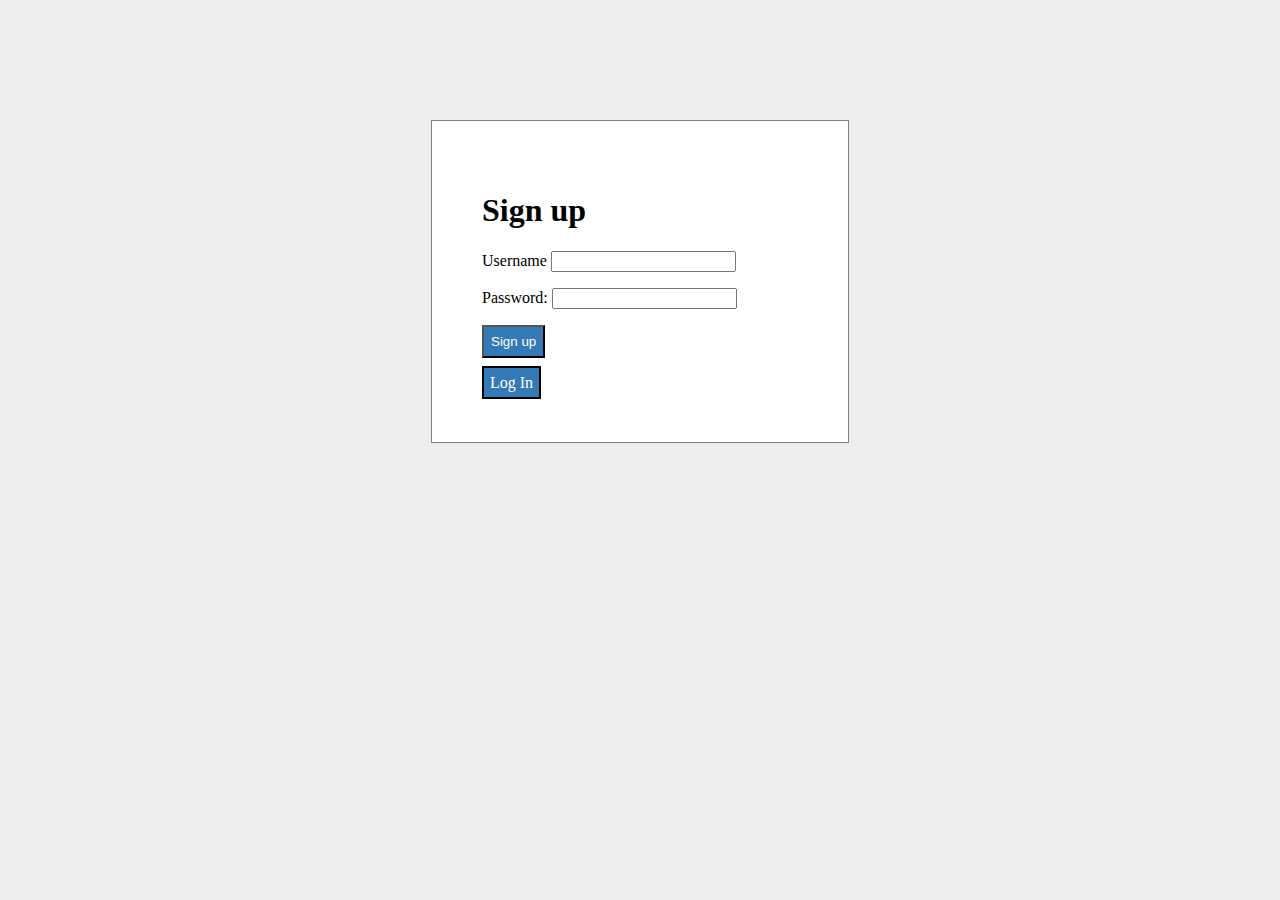
<file: index.html>
<!DOCTYPE html>
<html lang="en">

<head>
    <meta charset="UTF-8">
    <meta http-equiv="X-UA-Compatible" content="IE=edge">
    <meta name="viewport" content="width=device-width, initial-scale=1.0">
    <title>PHP login system</title>
    <link rel="stylesheet" href="style.css">
</head>

<body>
    <div id="form1">
        <h1>Sign up</h1>
        <form name="f1" action="insert-data.php" method="POST">
            <p>
                <label>Username</label>
                <input type="text" id="user" name="user" />
            </p>
            <p>
                <label> Password: </label>
                <input type="password" id="pass" name="pass" />
            </p>
            <p class="twoBtn">
                <input type="submit" id="btn" name="submit" value="Sign up" />
            </p>
            <span id="h2so4"><a class="secto" href="sec.html">Log In</a></span>
        </form>
    </div>
    </form>
    </div>
</body>

</html>
</file>
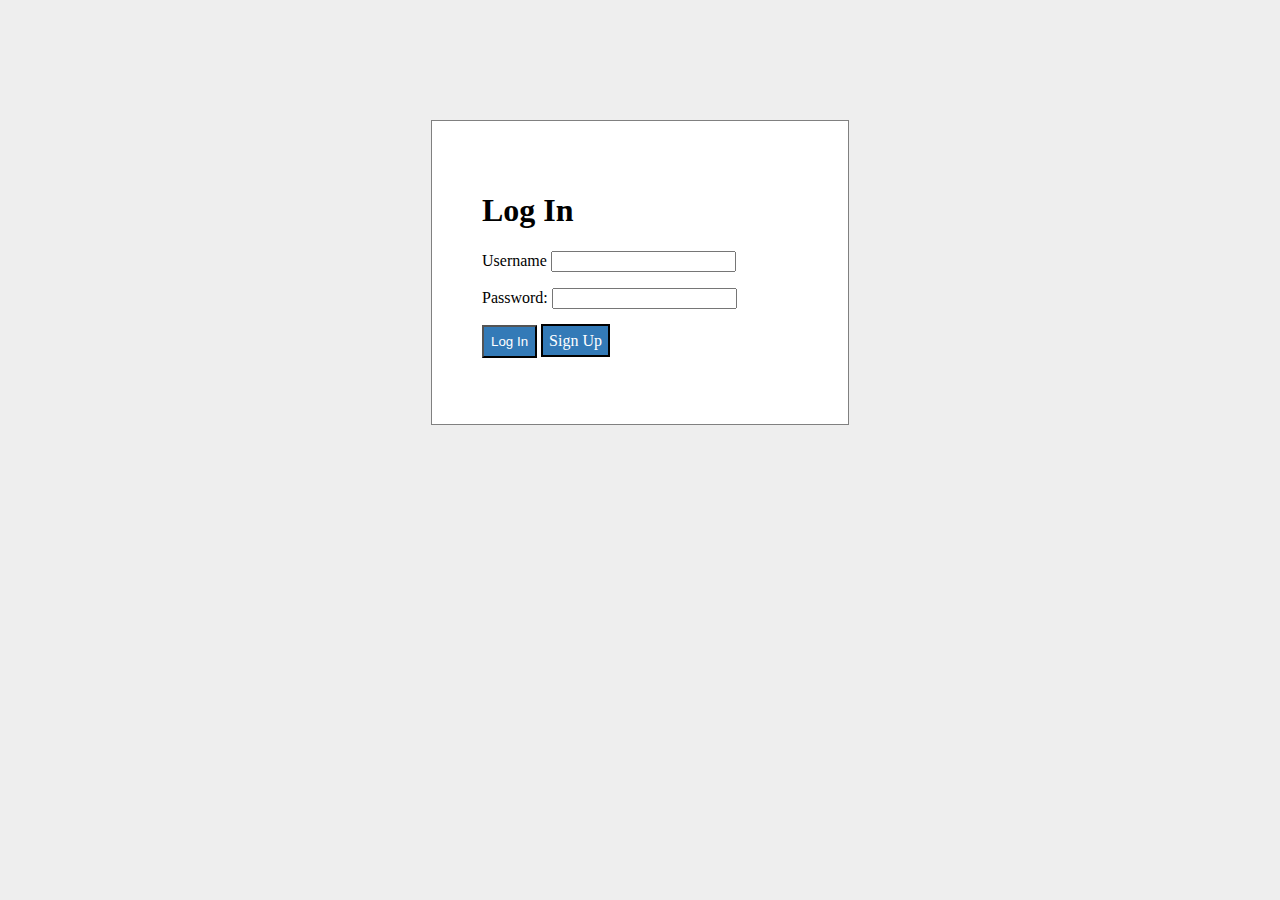
<file: sec.html>
<!DOCTYPE html>
<html lang="en">
<head>
    <meta charset="UTF-8">
    <meta http-equiv="X-UA-Compatible" content="IE=edge">
    <meta name="viewport" content="width=device-width, initial-scale=1.0">
    <title>Log in</title>
    <link rel="stylesheet" href="sec.css">
    <script defer src="script.js"></script>
</head>
<body>
    <div id="form2">
        <h1>Log In</h1>
        <form id="f22" name="f2"  action="" method="POST">
            <p>
                <label>Username</label>
                <input type="text" id="user2" name="username" />
            </p>
            <p>
                <label> Password: </label>
                <input type="password" id="pass2" name="password" />
            </p>
            <p>
                <button id="btn3">Log In</button>
                <a class="sec111" href="index.html">Sign Up</a>
            </p>
        </form>
</body>
</html>
</file>
<file: style.css>
body {
    background: #eee;
}

#form1 {
    border: solid gray 1px;
    width: 25%;
    margin: 120px auto;
    background: white;
    padding: 50px;
}

#btn {
    color: #fff;
    background: #337ab7;
    padding: 7px;
}

.secto {
    color: #fff;
    background: #337ab7;
    padding: 6px;
    text-decoration: none;
    border: 2px solid black;
}
</file>
<file: sec.css>
body {
    background: #eee;
}

#form2 {
    border: solid gray 1px;
    width: 25%;
    margin: 120px auto;
    background: white;
    padding: 50px;
}

#btn3 {
    color: #fff;
    background: #337ab7;
    padding: 7px;
}

.sec111 {
    color: #fff;
    background: #337ab7;
    padding: 6px;
    text-decoration: none;
    border: 2px solid black;
}
</file>
